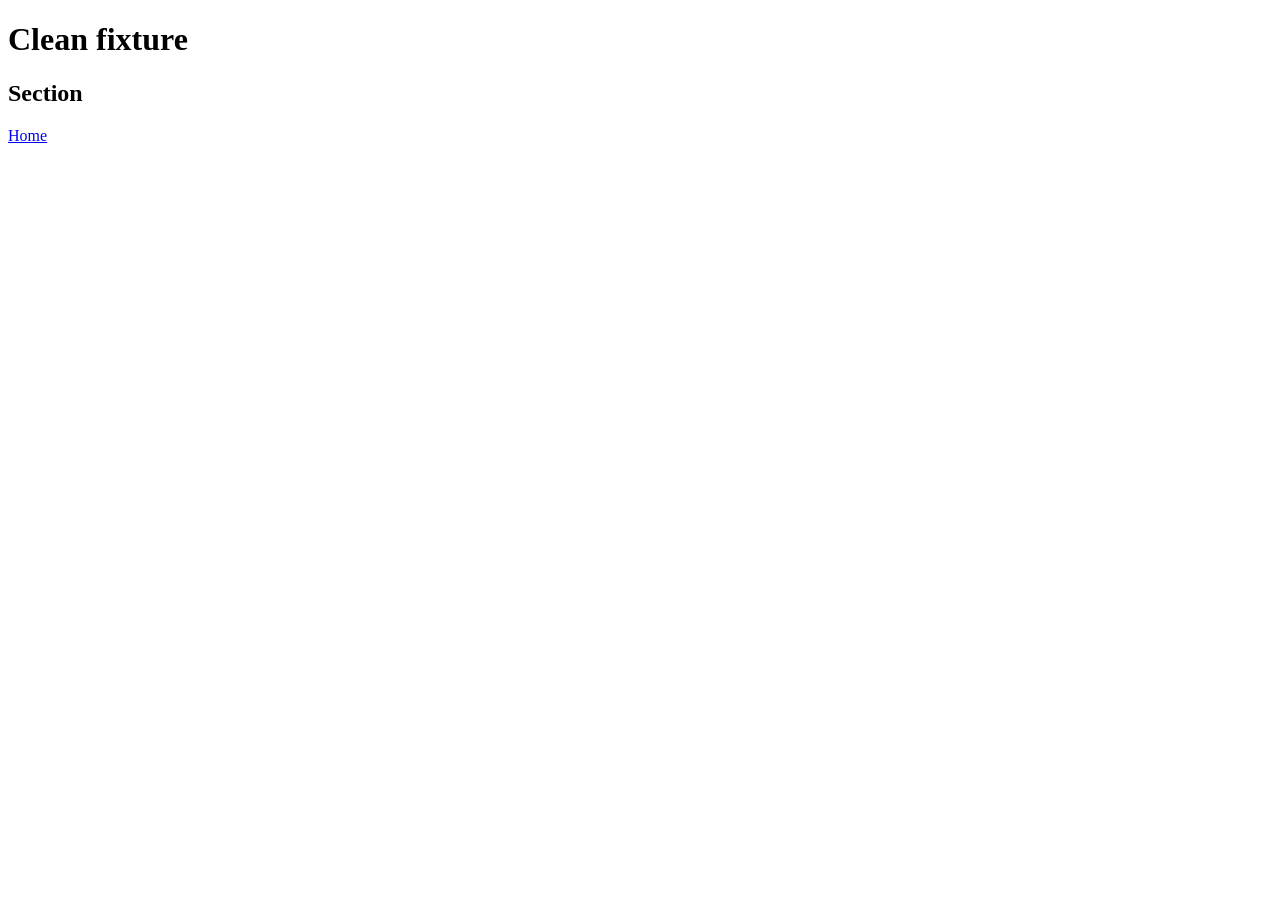
<file: plugins/10x/skills/seo/scripts/seo-audit/testdata/clean/index.html>
<!doctype html>
<html lang="en">
<head>
<meta charset="utf-8">
<meta name="viewport" content="width=device-width, initial-scale=1">
<title>Clean fixture page with a sensible title length</title>
<meta name="description" content="A clean page used to check that the auditor exits with status zero when no check reports a FAIL level finding.">
<link rel="canonical" href="https://clean.example/">
<link rel="icon" href="/favicon.svg">
<meta property="og:title" content="Clean fixture page">
<meta property="og:description" content="A clean page.">
<meta property="og:image" content="https://clean.example/cover.png">
<meta property="og:url" content="https://clean.example/">
<meta property="og:type" content="website">
<meta name="twitter:card" content="summary_large_image">
<script type="application/ld+json">{"@type":"WebSite","name":"Clean"}</script>
</head>
<body>
<h1>Clean fixture</h1>
<h2>Section</h2>
<a href="/">Home</a>
</body>
</html>
</file>
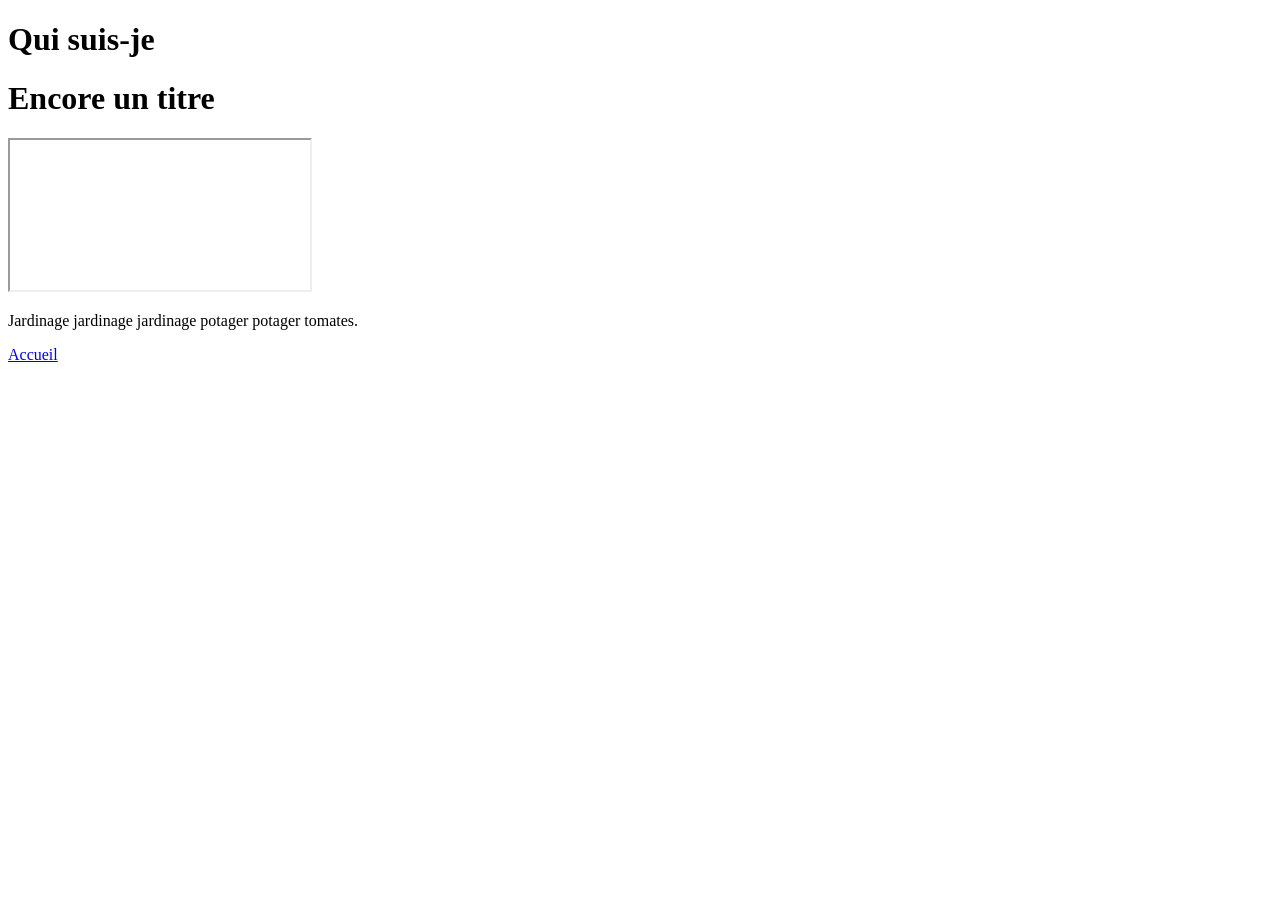
<file: plugins/10x/skills/seo/scripts/seo-audit/testdata/site/about/index.html>
<!doctype html>
<html lang="fr">
<head>
<meta charset="utf-8">
<meta name="viewport" content="width=device-width, user-scalable=no">
<title>About</title>
<link rel="canonical" href="/about/">
<meta name="keywords" content="test">
</head>
<body>
<h1>Qui suis-je</h1>
<h1>Encore un titre</h1>
<noscript>Activez JavaScript pour voir la carte</noscript>
<iframe src="https://maps.example/embed"></iframe>
<p>Jardinage jardinage jardinage potager potager tomates.</p>
<a href="/">Accueil</a>
</body>
</html>
</file>
